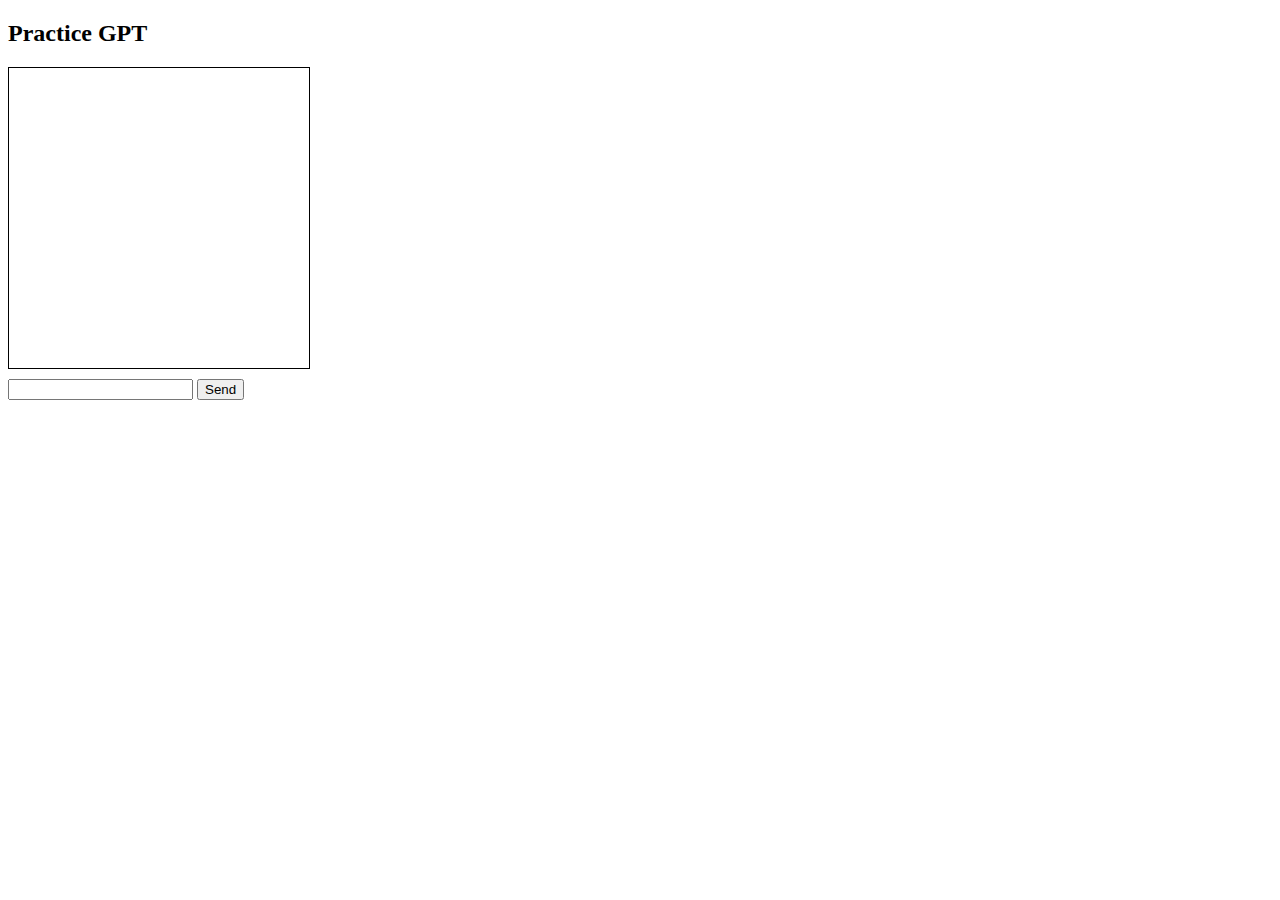
<file: templates/index.html>
<!DOCTYPE html>
<html lang="en">
<head>
    <meta charset="UTF-8">
    <title>Title</title>
    <style>
        #chat{
            width: 300px;
            height: 300px;
            border: 1px solid black;
            margin-bottom: 10px;
        }
        #loading{
            display: none;
        }
    </style>
</head>
<body>
    <h2>Practice GPT</h2>
    <p id="loading">Loading...</p>
    <div id="chat">

    </div>
    <input id="userInput" type="text">
    <button id="sendBtn" onclick="sendMessage()">Send</button>
    <script>
        document.getElementById('userInput').addEventListener('keydown', function(event){
            if (event.key == "Enter"){
                sendMessage();
            }
        });

        async function sendMessage(){
            userMessage = document.getElementById('userInput').value;
            document.getElementById("chat").innerHTML += `<p>You: ${userMessage} </p>`
            document.getElementById('userInput').value = "";

            document.getElementById('loading').style.display = "block";
            document.getElementById('sendBtn').disabled = true;

            response = await fetch('/chat',{
                method : "POST",
                headers : {"Content-Type":"application/json"},
                body : JSON.stringify({message:userMessage})
            });

            data = await response.json();
            document.getElementById("chat").innerHTML += `<p>AI: ${data.reply} </p>`

            document.getElementById('loading').style.display = "none";
            document.getElementById('sendBtn').disabled = false;
        }
    </script>
</body>
</html>
</file>
